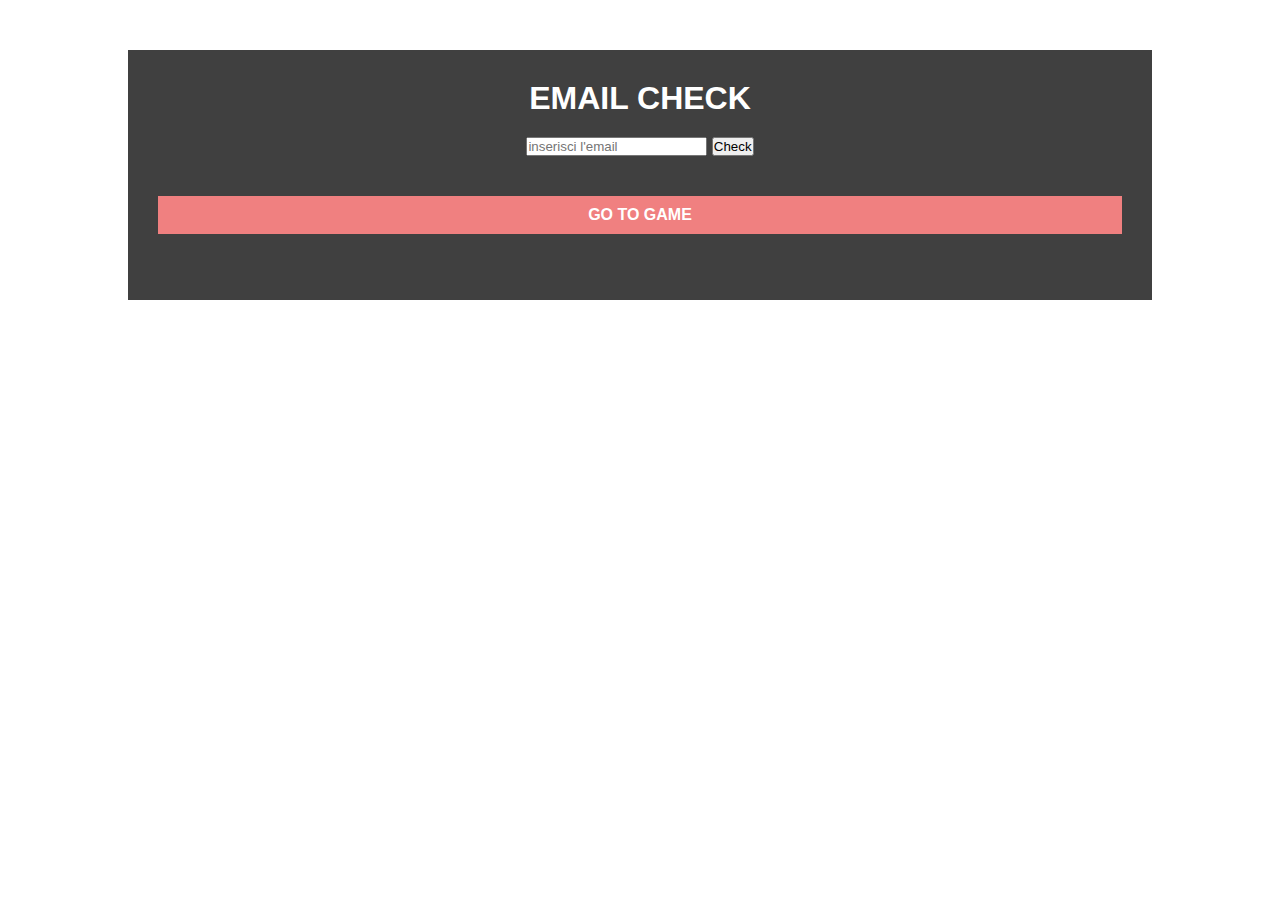
<file: index.html>
<!DOCTYPE html>
<html lang="en">
  <head>
    <meta charset="UTF-8" />
    <meta name="viewport" content="width=device-width, initial-scale=1.0" />
    <link rel="stylesheet" href="css/style.css" />
    <title>Mail e Dadi</title>
  </head>
  <body>
    <!-- input email per chiedere l'email all'utente -->
    <div class="container">
      <h1>EMAIL CHECK</h1>
      <form action="#">
        <input id="email" type="email" placeholder="inserisci l'email" />
        <button id="checkButton">Check</button>
      </form>
      <span id="success"></span>
      <span id="failed"></span>
      <a class="gotogame" href="dadi/indexdadi.html">Go to game</a>
    </div>
    <!-- SCRIPT JAVASCRIPT -->
    <script type="text/javascript" src="js/script.js"></script>
  </body>
</html>
</file>
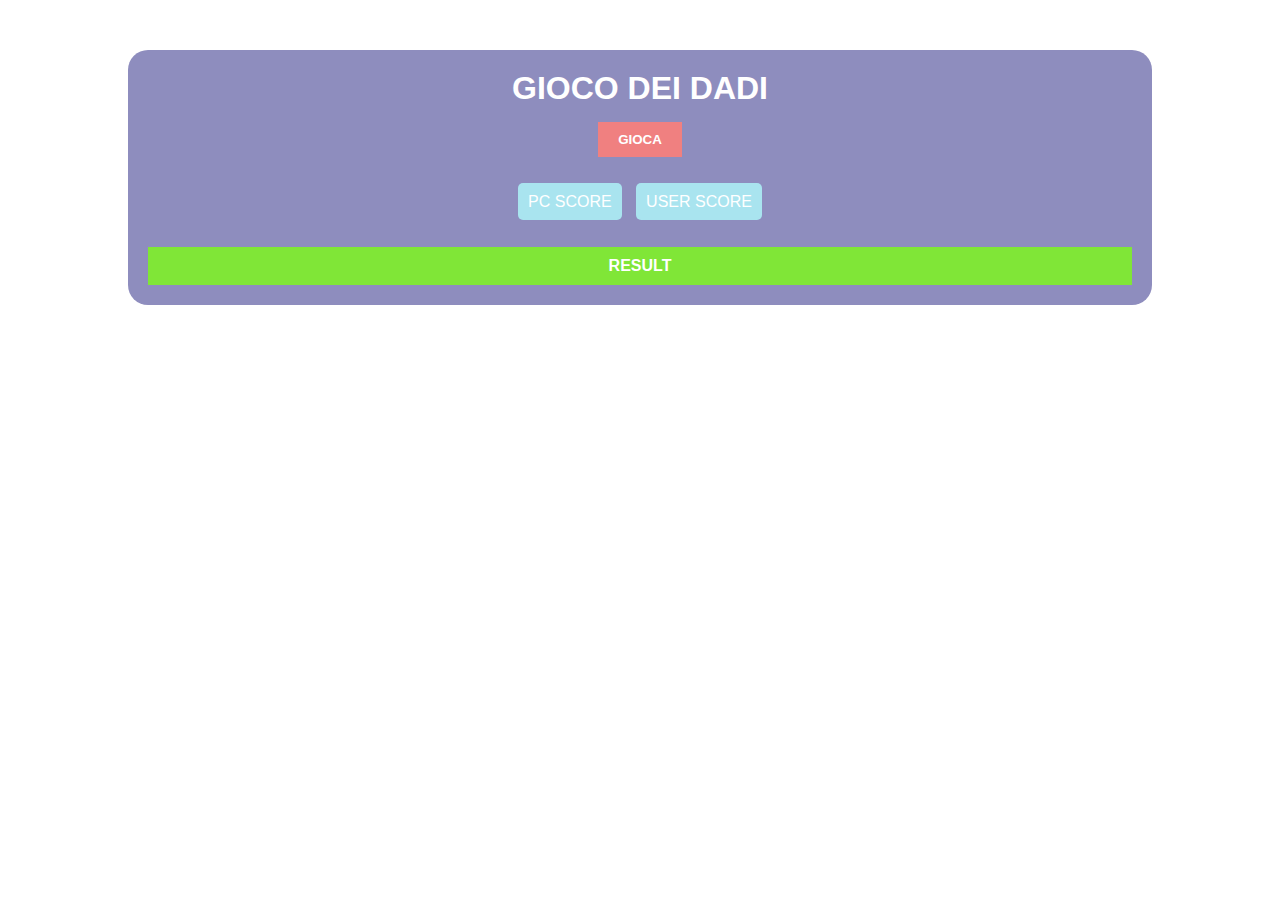
<file: dadi/indexdadi.html>
<!DOCTYPE html>
<html lang="en">
  <head>
    <meta charset="UTF-8" />
    <meta name="viewport" content="width=device-width, initial-scale=1.0" />
    <link rel="stylesheet" href="css/dadistyle.css" />

    <title>Gioco dei dadi</title>
  </head>
  <body>
    <div class="container">
      <h1>GIOCO DEI DADI</h1>
      <button id="playButton">GIOCA</button>
      <div class="scores">
        <span id="pcScore">PC SCORE</span>
        <span id="userScore">USER SCORE</span>
      </div>
      <div id="result">RESULT</div>
    </div>
    <!-- JS -->
    <script type="text/javascript" src="js/scriptdadi.js"></script>
  </body>
</html>
</file>
<file: css/style.css>
* {
  padding: 0;
  margin: 0;
  box-sizing: border-box;
}

body {
  font-family: Arial, Helvetica, sans-serif;
}

.container {
  width: 80%;
  margin: 50px auto;
  text-align: center;
  background-color: rgb(64, 64, 64);
  padding: 30px;
  min-height: 250px;
}

h1 {
  color: #fff;
  margin-bottom: 20px;
}

#email {
  margin-bottom: 20px;
}

#success,
#failed {
  font-weight: 700;
  font-size: 16px;
  text-transform: uppercase;
}

#success {
  color: lightgreen;
}

#failed {
  color: lightcoral;
}

.gotogame {
  margin-top: 20px;
  display: block;
  color: #fff;
  font-weight: 700;
  text-transform: uppercase;
  padding: 10px;
  background-color: lightcoral;
  text-decoration: none;
}
</file>
<file: dadi/css/dadistyle.css>
* {
  padding: 0;
  margin: 0;
  box-sizing: border-box;
}

body {
  font-family: Arial, Helvetica, sans-serif;
  color: #fff;
}

.container {
  width: 80%;
  margin: 50px auto;
  text-align: center;
  align-content: center;
  background-color: #8e8dbe;
  border-radius: 20px;
  padding: 20px;
  min-height: 250px;
}

h1 {
  margin-bottom: 15px;
}

#playButton {
  margin-bottom: 20px;
  background-color: lightcoral;
  padding: 10px 20px;
  border: none;
  color: #fff;
  cursor: pointer;
  font-weight: 700;
}

.scores {
  min-height: 50px;
  align-content: center;
  margin-bottom: 20px;
}

#pcScore {
  margin-right: 10px;
}

#userScore,
#pcScore {
  background-color: #a9e4ef;
  padding: 10px;
  border-radius: 5px;
  margin-bottom: 20px;
}

#result {
  background-color: #80e637;
  padding: 10px 0;
  font-weight: 700;
}
</file>
